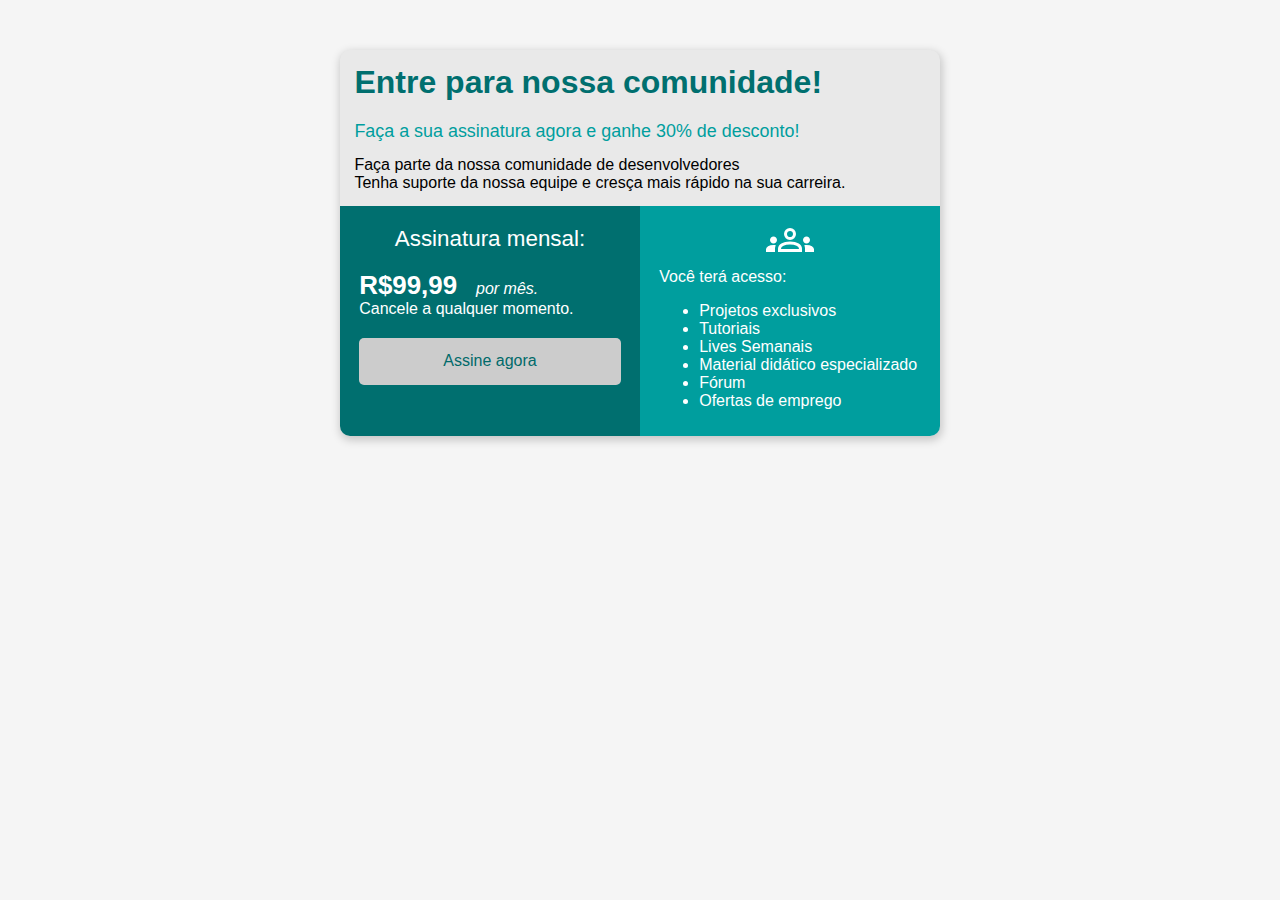
<file: index.html>
<!DOCTYPE html>
<html lang="pt-br">
<head>
    <meta charset="UTF-8">
    <meta name="viewport" content="width=device-width, initial-scale=1.0">
    <title>Bootcamp Devjr - sistemas de assinatura</title>
    <link rel="stylesheet" href="style.css">
    
</head>
<body>
    <div class="container">
        <div class="header">
            <div class="header-tittle">
                Entre para nossa comunidade!
            </div>
            <div class="header-subtittle">
                Faça a sua assinatura agora e ganhe 30% de desconto!
            </div>
            <div>
                Faça parte da nossa comunidade de desenvolvedores<br>
                Tenha suporte da nossa equipe e cresça mais rápido na sua carreira. 
            </div> 
        </div>
        
        <div class="flex-container">
            <div class="column-1">
               <div class="column-tittle">
                Assinatura mensal:
               </div>
               <div >
                <b><apan class="price">R$99,99</apan></b>
                <span><i>por mês.</i></span>
               </div>
               <div>
                Cancele a qualquer momento.
               </div>
               
               <a href="register.html">
                <button class="button">Assine agora</button>
                </a>
            </div>

            <div class="column-2">
                <div class="image">
                   <object data="groups_48dp_FFFFFF_FILL0_wght400_GRAD0_opsz48.svg" type="image/svg+xml"></object>
                </div>
                <div>
                    Você terá acesso:
                    <ul>
                        <li>Projetos exclusivos</li>
                        <li>Tutoriais</li>
                        <li>Lives Semanais</li>
                        <li>Material didático especializado</li>
                        <li>Fórum</li>
                        <li>Ofertas de emprego</li>
                    </ul>
                </div>

            </div>
        </div>
    </div>
</body>
</html>
</file>
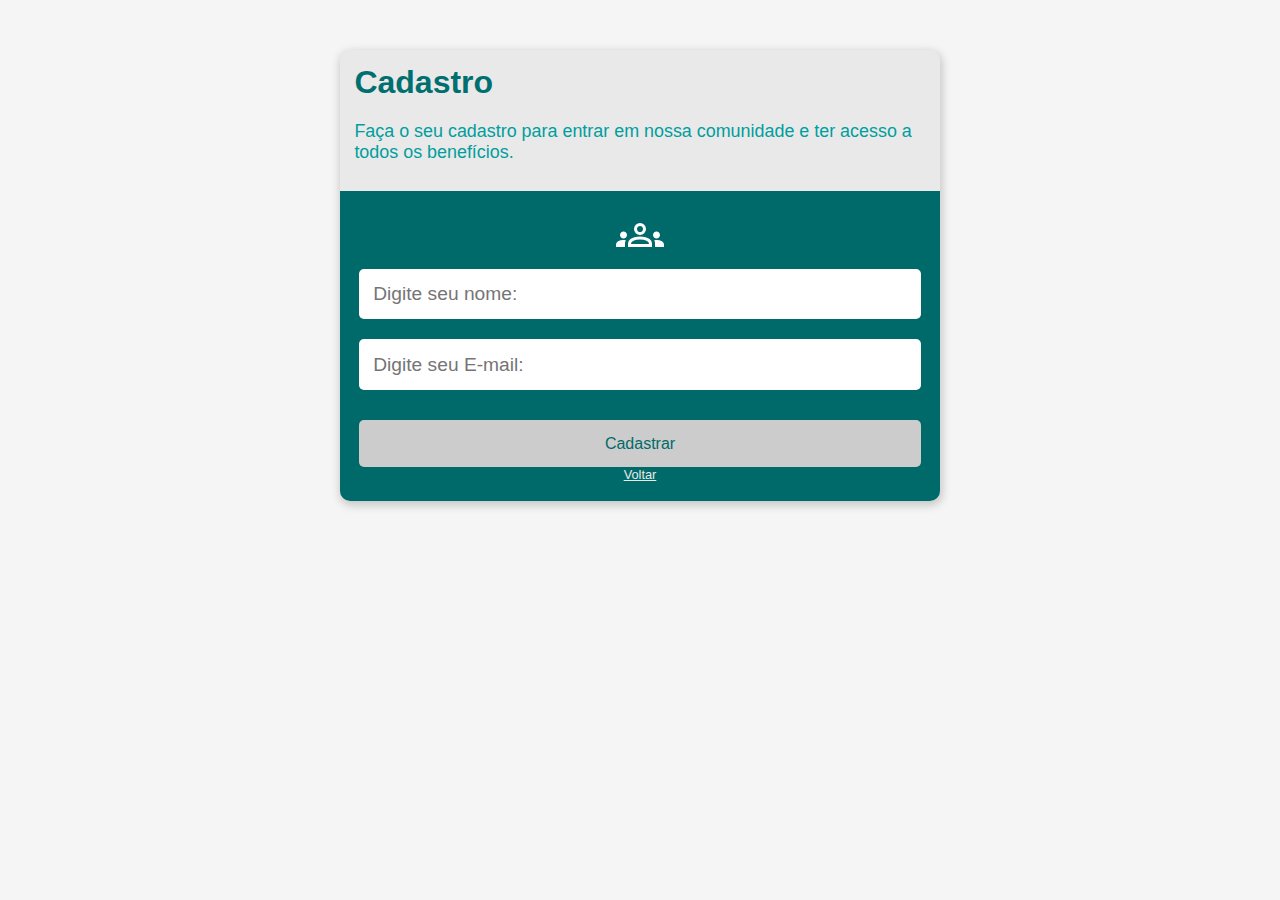
<file: register.html>
<!DOCTYPE html>
<html lang="pt-br">
<head>
    <meta charset="UTF-8">
    <meta name="viewport" content="width=device-width, initial-scale=1.0">
    <title>Cadastro</title>
    <link rel="stylesheet" href="style.css">
</head>
<body>
    <div class="container">
        <div class="header">
            <div class="header-tittle">
               Cadastro
            </div>
            <div class="header-subtittle">
                Faça o seu cadastro para entrar em nossa comunidade e ter acesso a todos os benefícios. 
            </div>
        </div>
        <div class="register-container">
            <object data="groups_48dp_FFFFFF_FILL0_wght400_GRAD0_opsz48.svg" type="image/svg+xml"></object>
            <input type="text" placeholder="Digite seu nome: "/>
            <input type="email" placeholder="Digite seu E-mail: "/>

            <button class="button">Cadastrar</button>
            <a href="index.html">Voltar</a>
            </div>

        </div>
    </div>

</body>
</html>
</file>
<file: style.css>
body{
            background-color: #f5f5f5;
            font-family: 'Segoe UI', Tahoma, Geneva, Verdana, sans-serif;
        }

        input{
            width: 95%;
            height: 22px;
            padding: 0.9rem;
            font-size: 1.2rem;
            border-radius: 5px;
            border: 0;
            margin: 10px;
        }
        
        input:focus{
            outline: none;
            box-shadow:  0 0 15px #01b1b1 ;
        }

        a{
            color: #e9e9e9 ;
            font-size: 0.8rem;
        }

        button{
            width: 100%; 
            padding: 0.9rem 2rem;
            color: #006a6a;
            border-radius: 5px; 
            border: none;
            background-color: #cccccc;
            margin-top: 1.25rem;
            cursor: pointer;
            font-size: 1rem;
        }
    
        button:hover{               
            background-color: #e9e9e9;
        }
        
        .container{
            background-color: #e9e9e9;
            margin: auto;
            width: 600px;
            margin-top: 3.125rem ;
            box-shadow: 1px 3px 10px 1px rgba(0, 0, 0, 0.2);
            border-radius: 10px; 
            overflow: hidden;   
        }

        .header{
            padding: 0.9rem;
        }

        .flex-container{
            display: flex;
            justify-content: space-around;
        }

        .header-tittle{
            color: #006f6f;
            font-size: 2rem;
            font-weight: 700;
            margin-bottom: 1.2rem


        }
        .header-subtittle{
            color:#009e9e;
            margin-bottom: 0.9rem;
            font-size: 1.12rem;
            font-weight: 500;

        }
        .column-1{
            color: #ffffff;
            width: 50%; 
            background-color: #006f6f; 
            padding: 1.2rem;
            
                    
        }
        .column-tittle{
            font-size: 1.4rem;
            margin-bottom: 1.2rem;
            text-align: center;
        }

        .column-2{
            color: #ffffff;
            background-color: #009e9e;;
            width: 50%;
            padding: 0.6rem 1.2rem;
        }

        
        .price{
            font-size: 1.62rem;
            margin-right: 0.9rem;
        }

       .image{
            text-align: center;
        }

        .register-container{
            background-color: #006a6a;
            padding: 1.2rem;
            display: flex;
            flex-direction: column;
            align-items: center;
            align-content: space-around;
        }
        
        .backbutton{
            font-size: 1rem;
        }

        @media screen and (max-width: 620px) {
            html {
                font-size: 12px;
               
            }
            .flex-container{
                flex-direction: column;
            }
            
            .column-1{
                width: 100%;
                box-sizing: border-box;
            }
            .column-2{
                width: 100%;
            }
            .container{
                width: 95%;
            }
            .header{
                padding: 15px
            }
            
                
            
            
        }
</file>
